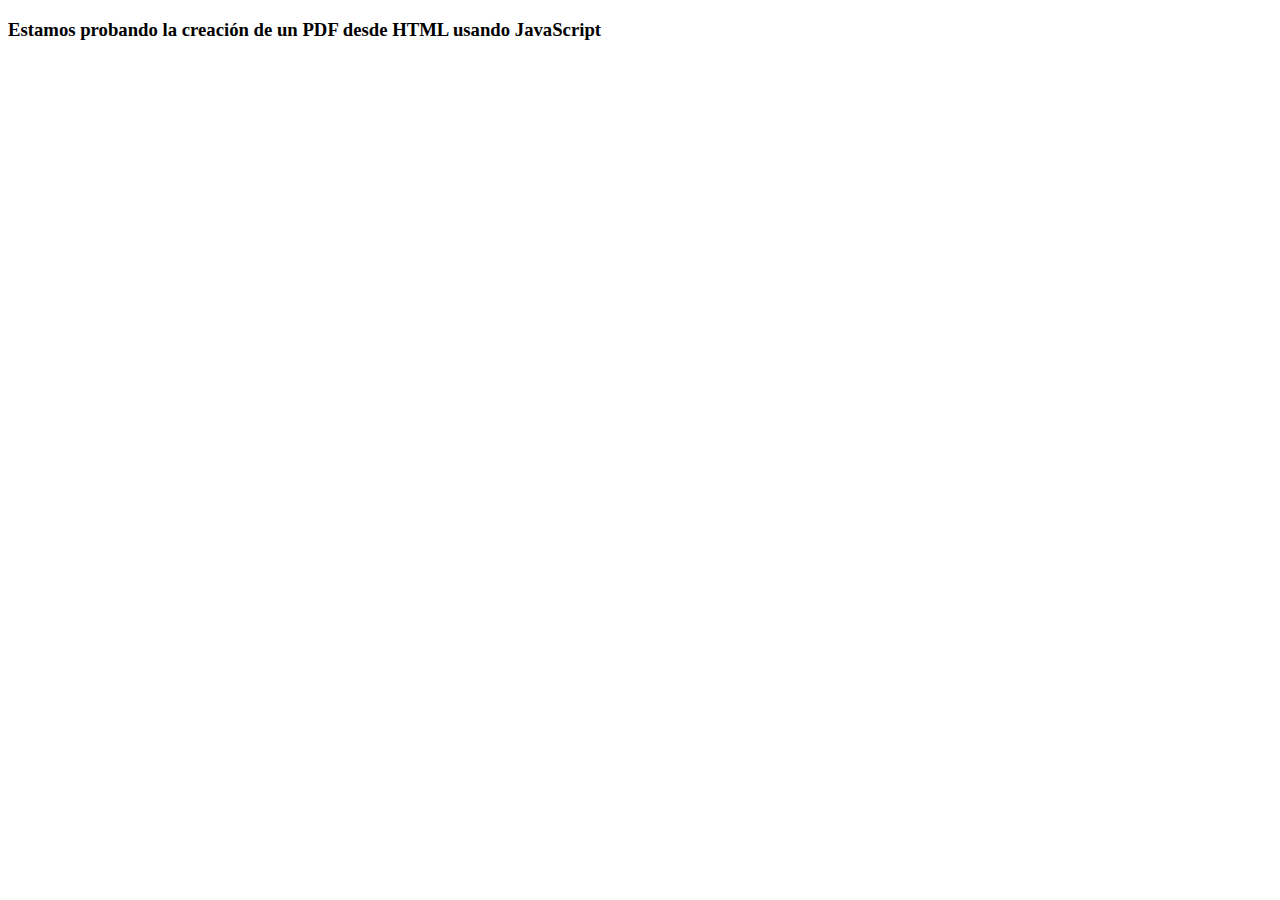
<file: files/prueba.html>
<!DOCTYPE html>
<html lang="es">

<head>
    <meta charset="UTF-8">
    <meta name="viewport" content="width=device-width, initial-scale=1.0">
    <title>Prueba</title>
</head>

<body>
    <div id="text" class="text">
        <h3>Estamos probando la creación de un PDF desde HTML usando JavaScript</h3>
    </div>
</body>
<script>
    //Preguntas con incisos
    const exam = [
        {
            "question": "Es su deber el verificar las condiciones establecidas en el Estándar de competencia de manera previa a la aplicación del Instrumento de Evaluación de la Competencia:",
            "answers": {
                "a) El candidato": false,
                "b) El evaluador": true,
                "c) La entidad certificadora": false
            }
        },
        {
            "question": "¿Qué elementos debe de corroborar el evaluador?",
            "answers": {
                "a) Plan de evaluación acordado, instrucciones de aplicación, recursos necesarios": true,
                "b) Periféricos de computación, materiales de oficina": false,
                "c) Dispositivos del candidato": false
            }
        },
        {
            "question": "El evaluador debe de hacer explícitos los siguientes elementos: ",
            "answers": {
                "a)	Secuencia de actividades, roles de cada participante, reglas generales": true,
                "b) Periféricos de computación, materiales de oficina ": false,
                "c)	Respuestas, periféricos y credenciales": false
            }
        }
    ];

    function recorrerArrayDeArrays(list) {
        // Recorre el array de arrays
        for (let i = 0; i < list.length; i++) {
            const subArray = list[i];

            // Recorre cada subarray
            for (let j = 0; j < subArray.length; j++) {
                const valor = subArray[j];

                // Imprime el valor
                var a1 = document.createTextNode(valor);
                var pans1 = document.createElement("p");
                pans1.setAttribute("class", "answer");
                pans1.appendChild(a1);
                var element = document.getElementById("text");
                element.appendChild(pans1);
                console.log(valor);
            }
        }
    }

    function compararValoresArrayObjetosYArray(students, arrayDeArrays) {
        // Recorre el array de objetos
        for (let i = 0; i < arrayObjetos.length; i++) {
            const objeto = arrayObjetos[i];

            // Recorre cada subarray
            for (let j = 0; j < arrayDeArrays.length; j++) {
                const subArray = arrayDeArrays[j];

                // Recorre cada valor del subarray
                for (let k = 0; k < subArray.length; k++) {
                    const valor = subArray[k];

                    // Compara el valor con los atributos del objeto
                    for (const key in objeto) {
                        if (objeto.hasOwnProperty(key)) {
                            const objetoValue = objeto[key];

                            // Compara los valores
                            if (valor === objetoValue) {
                                console.log(`El valor "${valor}" coincide con el atributo "${key}" del objeto.`);
                            }
                        }
                    }
                }
            }
        }
    }

    recorrerArrayDeArrays(list);

</script>

</html>
</file>
